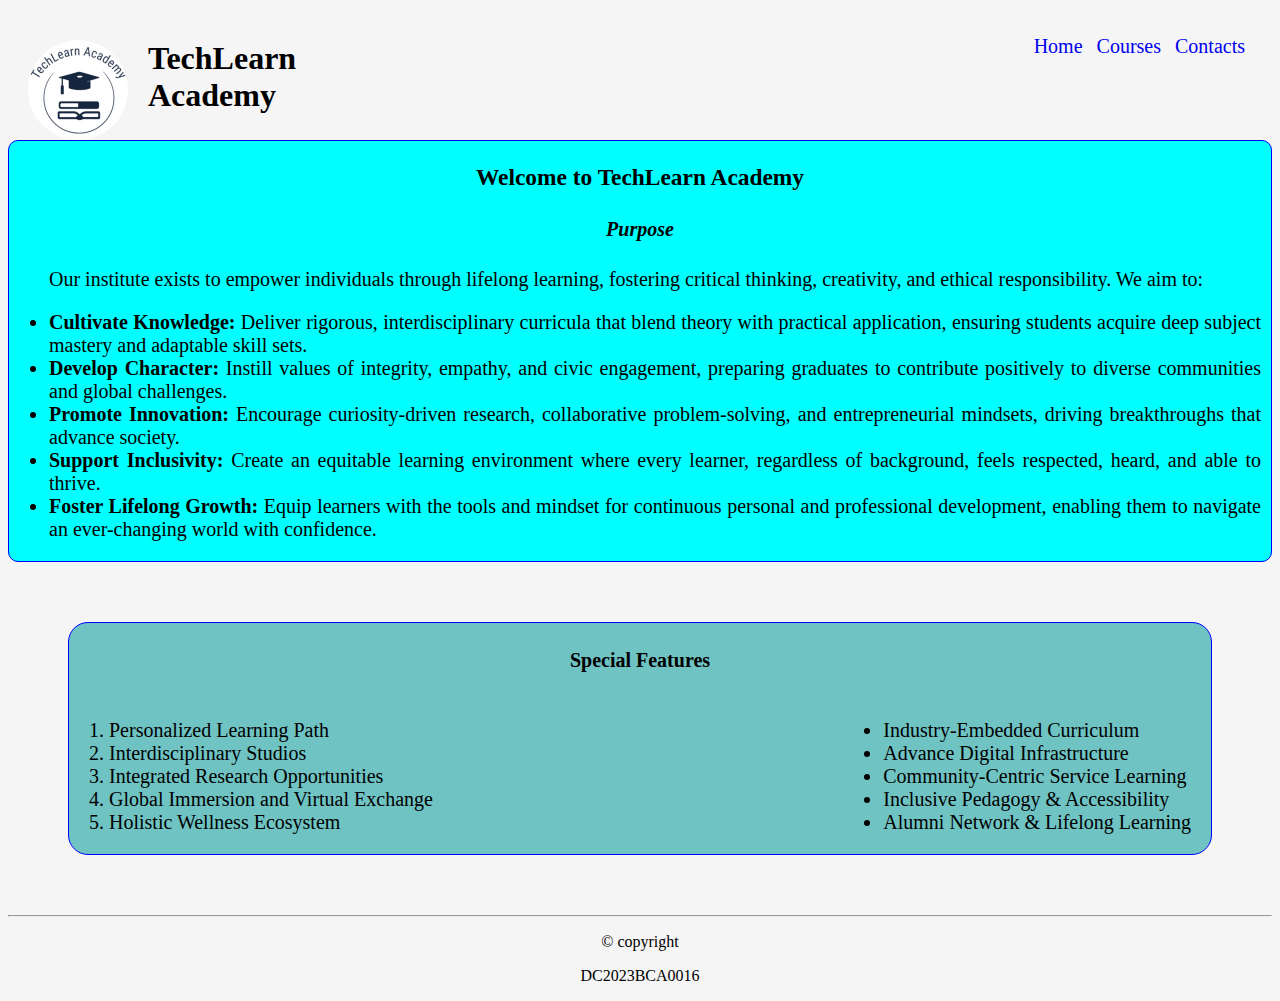
<file: index.html>
<!DOCTYPE html>
<html lang="en">
<head>
    <meta charset="UTF-8">
    <meta name="viewport" content="width=device-width, initial-scale=1.0">
    <title>techlearn</title>
    <link rel="stylesheet" href="style.css">
    <link rel="icon" type="image/x-icon" href="SmallSquareLogoJpg.jpg">
</head>
<body style="background-color: whitesmoke;">
    <header>
        <img src="SmallSquareLogoJpg.jpg" alt="academylogo">
        <h1>TechLearn Academy</h1>
        <nav>
            <a href="index.html">Home</a>
            <a href="courses.html">Courses</a>
            <a href="contacts.html">Contacts</a>
        </nav>
    </header>

    <main>
        <div class="panel-data">
            <p>
                <h3>Welcome to TechLearn Academy</h3>

                <h4><i>Purpose</i></h4>
                <ul class="unordered">
                    <p>Our institute exists to empower individuals through lifelong learning, fostering critical thinking, creativity, and ethical responsibility. We aim to:</p>
                    <li><b>Cultivate Knowledge:</b> Deliver rigorous, interdisciplinary curricula that blend theory with practical application, ensuring students acquire deep subject mastery and adaptable skill sets.</li>
                    <li><b>Develop Character:</b> Instill values of integrity, empathy, and civic engagement, preparing graduates to contribute positively to diverse communities and global challenges.</li>
                    <li><b>Promote Innovation:</b> Encourage curiosity-driven research, collaborative problem-solving, and entrepreneurial mindsets, driving breakthroughs that advance society.</li>
                    <li><b>Support Inclusivity:</b> Create an equitable learning environment where every learner, regardless of background, feels respected, heard, and able to thrive.</li>
                    <li><b>Foster Lifelong Growth:</b> Equip learners with the tools and mindset for continuous personal and professional development, enabling them to navigate an ever-changing world with confidence.</li>
                </ul>
            </p>
        </div>

        <div class="list-items">
            <h4>Special Features</h4>
            <ol>
                <li>Personalized Learning Path</li>
                <li>Interdisciplinary Studios</li>
                <li>Integrated Research Opportunities</li>
                <li>Global Immersion and Virtual Exchange</li>
                <li>Holistic Wellness Ecosystem</li>
            </ol>

            <ul>
                <li>Industry-Embedded Curriculum</li>
                <li>Advance Digital Infrastructure</li>
                <li>Community-Centric Service Learning</li>
                <li>Inclusive Pedagogy & Accessibility</li>
                <li>Alumni Network & Lifelong Learning</li>
            </ul>
        </div>
    </main>
    <hr>
    <footer>
        <p>&#169; copyright</p>
        <p>DC2023BCA0016</p>
    </footer>
</body>
</html>
</file>
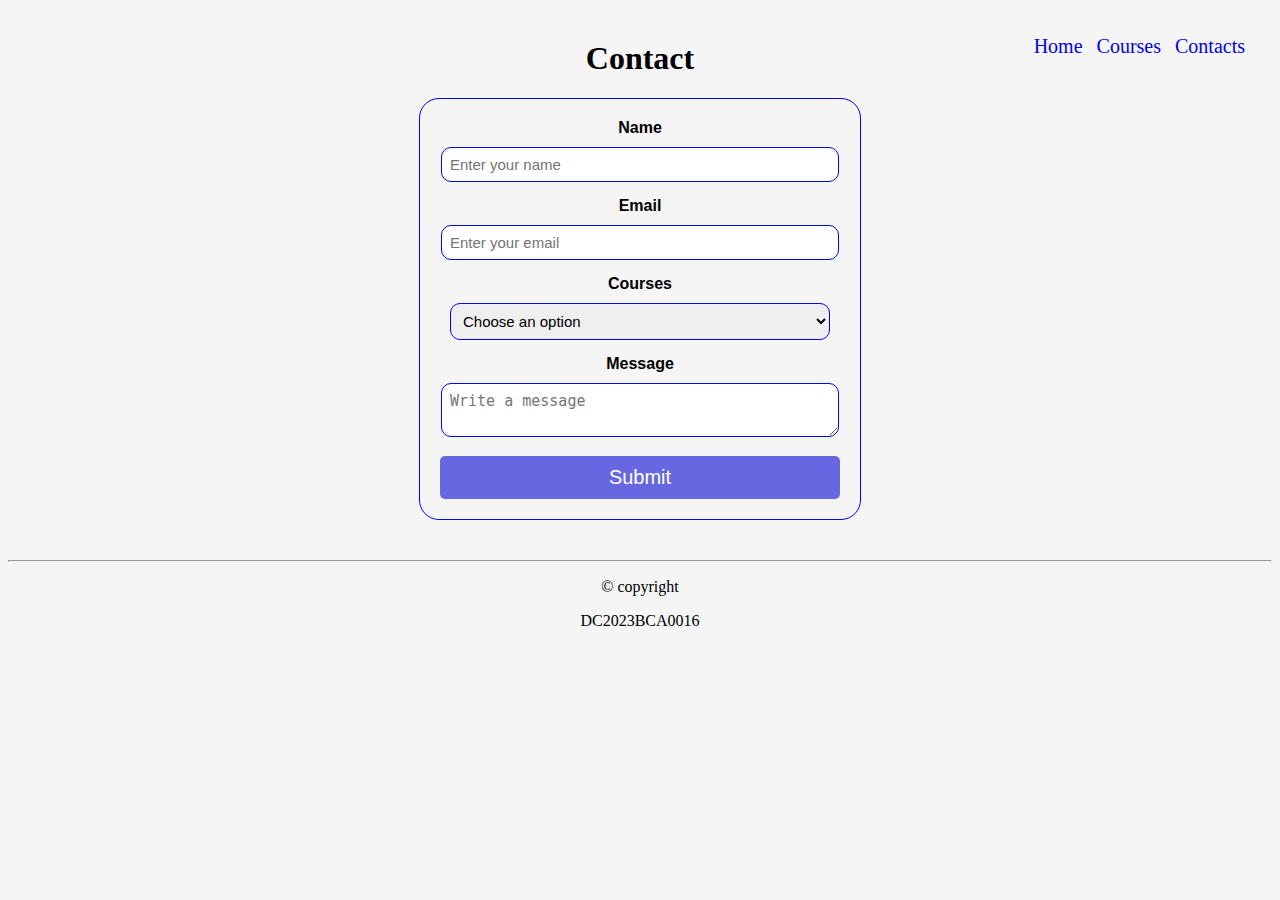
<file: contacts.html>
<!DOCTYPE html>
<html lang="en">
<head>
    <meta charset="UTF-8">
    <meta name="viewport" content="width=device-width, initial-scale=1.0">
    <title>Contact</title>
    <link rel="stylesheet" href="costyle.css">
    <link rel="icon" type="image/x-icon" href="SmallSquareLogoJpg.jpg">
</head>
<body  style="background-color: whitesmoke;">
    <header>
        <nav>
            <a href="index.html">Home</a>
            <a href="courses.html">Courses</a>
            <a href="contacts.html">Contacts</a>
        </nav>
    </header>
    <main>
        <h1>Contact</h1>
        <form class="form-data">
            <label for="name">Name</label>
            <input type="text" id="name" placeholder="Enter your name" required>
            <label for="email">Email</label>
            <input type="email" id="email" placeholder="Enter your email" required>
            <label for="course">Courses</label>
            <select name="course" id="course">
                <option value="" disabled selected>Choose an option</option>
                <option value="B&E">Business & Entrepreneurship</option>
                <option value="T&CS">Technology & Computer Science</option>
                <option value="CA&D">Creative Art & Design</option>
                <option value="HW&LS">Health, Wellness & Life Skills</option>
                <option value="S&E">Science & Engineering</option>
            </select>
            <label for="message">Message</label>
            <textarea name="message" id="message" placeholder="Write a message"></textarea>
            <button type="submit">Submit</button>
        </form>
    </main>
    <hr>
    <footer>
        <p>&#169; copyright</p>
        <p>DC2023BCA0016
    </footer>
</body>
</html>
</file>
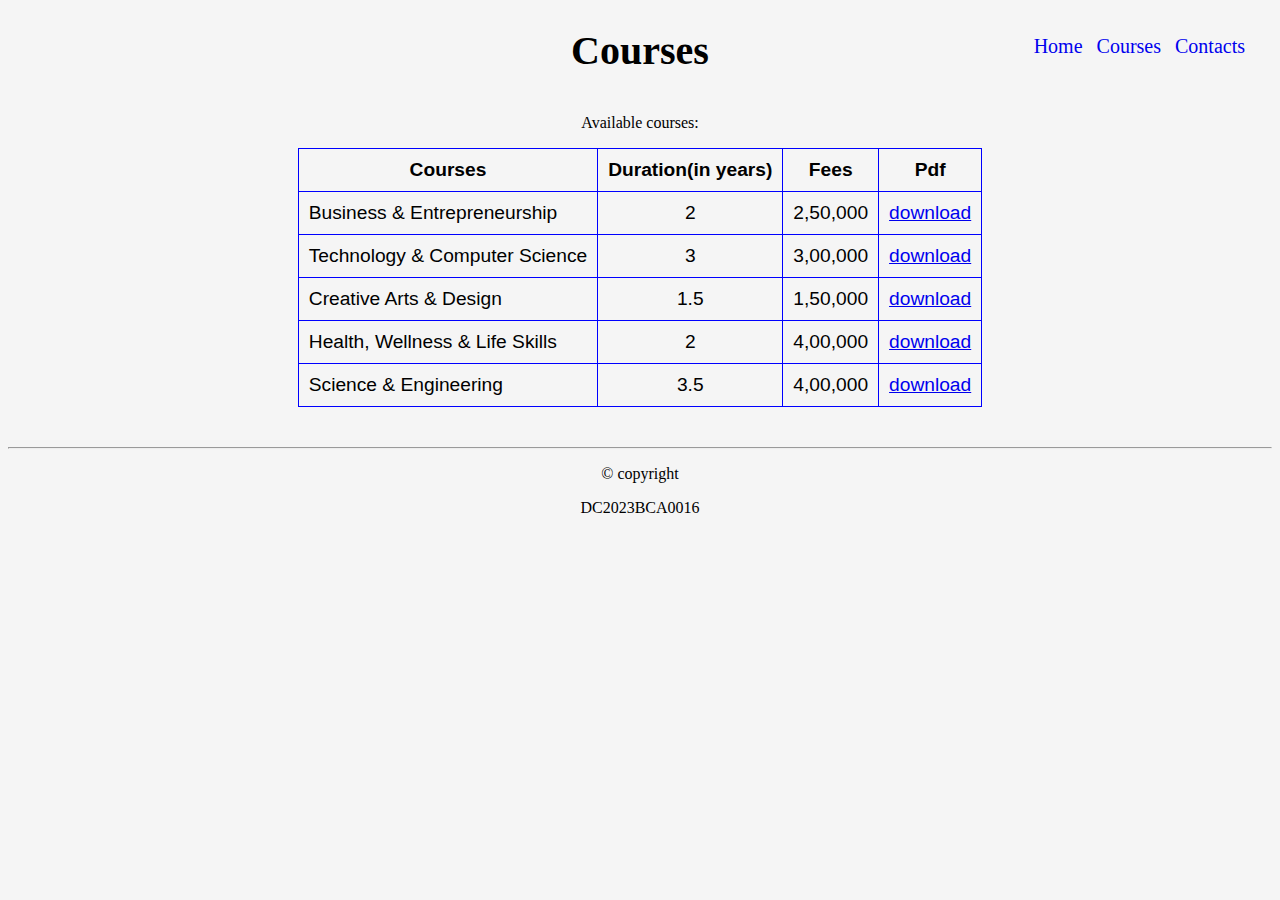
<file: courses.html>
<!DOCTYPE html>
<html lang="en">
<head>
    <meta charset="UTF-8">
    <meta name="viewport" content="width=device-width, initial-scale=1.0">
    <title>Courses</title>
    <link rel="stylesheet" href="cstyle.css">
    <link rel="icon" type="image/x-icon" href="SmallSquareLogoJpg.jpg">
</head>
<body style="background-color: whitesmoke;">
    <header>
        <nav>
            <a href="index.html">Home</a>
            <a href="courses.html">Courses</a>
            <a href="contacts.html">Contacts</a>
        </nav>
        <h1>Courses</h1>
    </header>
    <main>
        <div>
            <p>Available courses:</p>
            <table border="none">
                <tr>
                    <th>Courses</th>
                    <th>Duration(in years)</th>
                    <th>Fees</th>
                    <th>Pdf</th>
                </tr>

                <tr>
                    <td>Business & Entrepreneurship</td>
                    <td class="num">2</td>
                    <td>2,50,000</td>
                    <td><a href="dd12-13_0.pdf">download</a></td>
                </tr>

                <tr>
                    <td>Technology & Computer Science</td>
                    <td class="num">3</td>
                    <td>3,00,000</td>
                    <td><a href="dd12-13_0.pdf">download</a></td>
                </tr>

                <tr>
                    <td>Creative Arts & Design</td>
                    <td class="num">1.5</td>
                    <td>1,50,000</td>
                    <td><a href="dd12-13_0.pdf">download</a></td>
                </tr>

                <tr>
                    <td>Health, Wellness & Life Skills</td>
                    <td class="num">2</td>
                    <td>4,00,000</td>
                    <td><a href="dd12-13_0.pdf">download</a></td>
                </tr>

                <tr>
                    <td>Science & Engineering</td>
                    <td class="num">3.5</td>
                    <td>4,00,000</td>
                    <td><a href="dd12-13_0.pdf">download</a></td>
                </tr>
            </table>
        </div>
    </main>
    <hr>
    <footer>
        <p>&#169; copyright</p>
        <p>DC2023BCA0016
    </footer>
</body>
</html>
</file>
<file: style.css>
header
{ 
    margin: 40px 0px 10px 0px;
}

img
{
    height: 100px;
    width: 100px;
    margin: 0px 20px 0px 20px;
    float: left;
    border-radius: 50%;
}

header h1
{
    margin: 10px 20px 10px 10px;
    height: auto;
    width: fit-content;
}

nav
{
    position: absolute;
    top: 0;
    right: 0;
    margin: 30px;
    padding: 5px 0px 5px 0px;
}

nav a
{
    text-decoration: none;
    font-size: 20px;
    padding: 5px;
    font-weight: 400;
}

nav a:hover
{
    background-color: rgb(190, 190, 255);
    border-radius: 10px;
}

main
{
    clear: both;
    text-align: justify;
    font-size: 20px;
}

.panel-data
{
    border: 1px solid blue;
    border-radius: 10px;
    background-color: aqua;
}

.panel-data h3
{
    text-align: center;
}

.unordered
{
    padding-right: 10px;
}

.panel-data h4, .list-items h4
{
    text-align: center;
    font-size: 20px;
}

.list-items
{
    margin: 60px;
    border-radius: 20px;
    border: 1px solid blue;
    overflow: auto;
    text-align: justify;
    background-color: rgb(111, 195, 195);
}

.list-items ol
{
    float: left;
}

.list-items ul
{
    float: right;
    margin-right: 20px;
}

footer
{
    clear: both;
    text-align: center;
}
</file>
<file: costyle.css>
nav
{
    position: absolute;
    top: 0;
    right: 0;
    margin: 30px;
    padding: 5px 0px 5px 0px;
}

nav a
{
    text-decoration: none;
    font-size: 20px;
    padding: 5px;
    font-weight: 400;
}

nav a:hover
{
    background-color: rgb(190, 190, 255);
    border-radius: 10px;
}

footer
{
    clear: both;
    text-align: center;
}

main
{
    text-align: center;
    margin: 40px;
}

.form-data {
  height: 100%;
  width: 400px;
  margin-left: auto;
  margin-right: auto;
  padding: 20px;
  border: 1px solid blue;
  border-radius: 20px;
  font-family: Arial, sans-serif;
  background: whitesmoke;
}

.form-data label {
  display: block;
  margin-bottom: 10px;
  font-weight: bold;
}

.form-data input,
.form-data select,
.form-data textarea {
  width: 95%;
  padding: 8px;
  margin-bottom: 15px;
  border: 1px solid blue;
  border-radius: 10px;
  font-size: 15px;
}

.form-data button {
  width: 100%;
  padding: 10px;
  border: none;
  background: rgb(103, 103, 225);
  color: white;
  font-size: 20px;
  border-radius: 5px;
  cursor: pointer;
}

.form-data button:hover {
  background: rgb(66, 192, 254);
}
</file>
<file: cstyle.css>
nav
{
    position: absolute;
    top: 0;
    right: 0;
    margin: 30px;
    padding: 5px 0px 5px 0px;
}

nav a
{
    text-decoration: none;
    font-size: 20px;
    padding: 5px;
    font-weight: 400;
}

nav a:hover
{
    background-color: rgb(190, 190, 255);
    border-radius: 10px;
}

header h1
{
    font-size: 40px;
    text-align: center;
}

main
{
    text-align: center;
    margin: 40px;
}

table
{
    text-align: justify;
    margin-left: auto;
    margin-right: auto;
    border: 1px solid blue;
    font-size: larger;
    border-collapse: collapse;
}

table th
{
    padding: 10px;
    text-align: center;
    margin-left: 30px;
    font-family: 'Gill Sans', 'Gill Sans MT', Calibri, 'Trebuchet MS', sans-serif;
}

table td
{
    padding: 10px;
    font-family: Arial, Helvetica, sans-serif;
}

td.num
{
    text-align: center;
}

footer
{
    clear: both;
    text-align: center;
}
</file>
